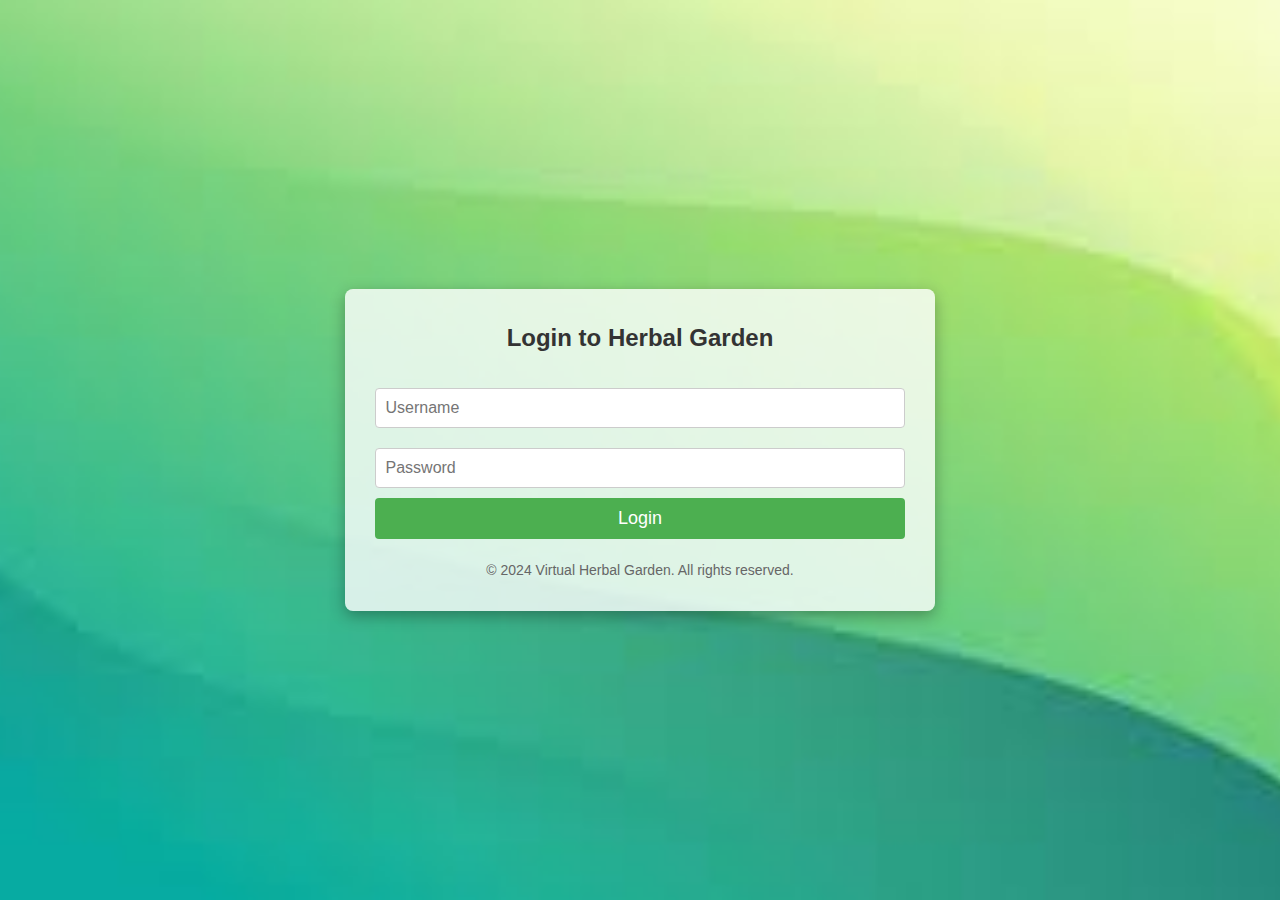
<file: v.html>
<!DOCTYPE html>
<html lang="en">
<head>
    <meta charset="UTF-8">
    <meta name="viewport" content="width=device-width, initial-scale=1.0">
    <title>Login | Virtual Herbal Garden</title>
    <link rel="stylesheet" href="styles.css">
    <style>
        body {
            font-family: Arial, sans-serif;
            margin: 0;
            padding: 0;
            display: flex;
            justify-content: center;
            align-items: center;
            height: 100vh;
            background-image: url('[data-uri]'); /* Background image from Unsplash */
            background-size: cover;
            background-position: center;
        }

        .login-container {
            background-color: rgba(255, 255, 255, 0.8);
            padding: 30px;
            border-radius: 8px;
            box-shadow: 0 5px 15px rgba(0, 0, 0, 0.3);
            text-align: center;
        }

        h1 {
            margin-bottom: 20px;
            font-size: 24px;
            color: #333;
        }

        input[type="text"], input[type="password"] {
            width: 100%;
            padding: 10px;
            margin: 10px 0;
            border-radius: 4px;
            border: 1px solid #ccc;
            font-size: 16px;
        }

        input[type="submit"] {
            width: 100%;
            padding: 10px;
            background-color: #4CAF50;
            color: white;
            border: none;
            border-radius: 4px;
            font-size: 18px;
            cursor: pointer;
        }

        input[type="submit"]:hover {
            background-color: #45a049;
        }

        .footer {
            margin-top: 20px;
            font-size: 14px;
            color: #666;
        }
    </style>
</head>
<body>
    <div class="login-container">
        <h1>Login to Herbal Garden</h1>
        <form action="index.html" method="GET">
            <input type="text" name="username" placeholder="Username" required pattern=".*@.*\d.*" title="Username must contain '@' and at least one number">
            <input type="password" name="password" placeholder="Password" required>
            <input type="submit" value="Login">
        

        </form>
        <div class="footer">
            &copy; 2024 Virtual Herbal Garden. All rights reserved.
        </div>
    </div>
</body>
</html>
</file>
<file: styles.css>
/* Basic Reset */
* {
    margin: 0;
    padding: 0;
    box-sizing: border-box;
}

/* Body */
body {
    font-family: Arial, sans-serif;
    line-height: 1.6;
    color: #333;
    background-color: #f4f4f4;
}

/* Header */
header {
    background: #333;
    color: #fff;
    padding: 1rem 2rem;
    display: flex;
    justify-content: space-between;
    align-items: center;
}

header .logo {
    font-size: 1.5rem;
    font-weight: bold;
}

header nav ul {
    list-style: none;
    display: flex;
}

header nav ul li {
    margin: 0 1rem;
}

header nav ul li a {
    color: #fff;
    text-decoration: none;
}

header nav ul li a:hover {
    text-decoration: underline;
}

/* Hero Section */
.hero {
    background: url('images/wallpaperflare.com_wallpaper.jpg') no-repeat center center/cover;
    color: #fff;
    text-align: center;
    padding: 4rem 2rem;
}

.hero h1 {
    font-size: 2.5rem;
    margin-bottom: 1rem;
}

.hero p {
    font-size: 1.2rem;
    margin-bottom: 1rem;
}

.hero a {
    color: #fff;
    background: #5cb85c;
    padding: 0.5rem 1rem;
    text-decoration: none;
    border-radius: 5px;
}

.hero a:hover {
    background: #4cae4c;
}



/* Image Slider */
.image-slider {
    padding: 2rem;
    background: linear-gradient(135deg, rgba(240, 255, 240, 0.9), rgba(255, 255, 255, 0.9)); /* Herbal-like background with a gradient */
    position: relative; /* For arrow controls */
    overflow: hidden; 
    border-radius: 12px; /* Rounded edges for a modern look */
    box-shadow: 0 8px 16px rgba(0, 0, 0, 0.1); /* Subtle shadow for depth */
}

.slides {
    display: flex;
    overflow-x: auto; 
    overflow-y: hidden; 
    gap: 1.5rem;
    scroll-snap-type: x mandatory; 
    scroll-behavior: smooth; /* Smooth scrolling between slides */
    padding-bottom: 1rem;
}

/* Custom scrollbar for a professional touch */
.slides::-webkit-scrollbar {
    height: 8px;
}

.slides::-webkit-scrollbar-thumb {
    background-color: rgba(90, 138, 64, 0.8); /* Herbal-like green */
    border-radius: 10px;
}

.slides::-webkit-scrollbar-track {
    background-color: rgba(0, 0, 0, 0.05);
}

/* Each slide */
.slide {
    flex: none;
    width: 320px; /* Wider slide */
    background: #fff; /* Cleaner white background */
    border: none;
    border-radius: 12px; /* Softer, rounded corners */
    text-align: center;
    padding: 1.5rem; /* More padding for better spacing */
    scroll-snap-align: start;
    transition: transform 0.3s ease, box-shadow 0.3s ease, background-color 0.3s ease;
    box-shadow: 0 4px 6px rgba(0, 0, 0, 0.1); /* Light shadow for depth */
}

/* On hover: slide expands and shadow deepens */
.slide:hover {
    transform: scale(1.08);
    box-shadow: 0 6px 12px rgba(0, 0, 0, 0.2);
    background-color: rgba(90, 138, 64, 0.05); /* Light herbal green tint on hover */
}

.slide img {
    max-width: 100%;
    height: auto;
    border-radius: 8px;
    margin-bottom: 1rem; /* Space between image and text */
    transition: transform 0.3s ease;
}

/* Slight zoom effect on the image when hovering over the slide */
.slide:hover img {
    transform: scale(1.05);
}

.slide p {
    margin-top: 0.5rem;
    font-weight: bold;
    color: #333; /* Darker, more professional text color */
    font-size: 1.1rem; /* Slightly larger text for emphasis */
}

/* ... (rest of your CSS) */

.redirect-button {
    background-color: rgba(90, 138, 64, 0.8);
    color: #fff;
    border: none;
    padding: 0.5rem 1rem;
    border-radius: 5px;
    cursor: pointer;
    margin-top: 1rem;
}

.redirect-button:hover {
    background-color: rgba(90, 138, 64, 0.9);
}

/* Optional: Add arrow controls */
.slider-controls {
    position: absolute;
    top: 50%;
    width: 100%;
    display: flex;
    justify-content: space-between;
    transform: translateY(-50%);
    pointer-events: none; /* Ensures arrows don't interfere with scroll */
}

.slider-controls button {
    background-color: rgba(90, 138, 64, 0.7); /* Herbal green */
    color: white;
    border: none;
    padding: 10px 20px;
    border-radius: 50%;
    cursor: pointer;
    transition: background-color 0.3s ease;
    pointer-events: all; /* Ensure buttons can be clicked */
}

.slider-controls button:hover {
    background-color: rgba(90, 138, 64, 0.9); /* Darker green on hover */
}

/* Optional: Add arrow icons (using font-awesome or similar) */
.slider-controls button i {
    font-size: 1.5rem;
}



/* Optional: Add arrow controls */
.slider-controls {
    position: absolute;
    top: 50%;
    width: 100%;
    display: flex;
    justify-content: space-between;
    transform: translateY(-50%);
}

.control-button {
    background: rgba(0, 0, 0, 0.5);
    color: #fff;
    border:none;
    padding: 0.5rem;
    cursor: pointer;
    border-radius: 50%;
}

.control-button:hover {
    background: rgba(0, 0, 0, 0.7);
}



/* Content Sections */
section {
    padding: 2rem;
    background: #fff;
    margin: 1rem 0;
    transition: background-color 0.3s, transform 0.3s;
}

section:hover {
    background-color: #f0f0f0;
    transform: translateY(-5px);
}

section h2 {
    font-size: 2rem;
    margin-bottom: 1rem;
}

section p {
    font-size: 1.1rem;
    margin-bottom: 1rem;
}

section img {
    max-width: 100%;
    height: auto;
    border-radius: 5px;
}

/* About Section */
#about {
    padding: 40px 20px;
    background: linear-gradient(135deg, rgba(225, 245, 220, 0.8), rgba(255, 255, 255, 0.8)), url('path/to/herbal-background.jpg');
    background-size: cover;
    background-position: center;
    border: 2px solid #cce5cc;
    border-radius: 12px;
    box-shadow: 0 6px 12px rgba(0, 0, 0, 0.1);
}

.about-container {
    display: flex;
    align-items: center;
    justify-content: center;
    gap: 20px; 
    max-width: 1200px; 
    margin: 0 auto;
    background: rgba(255, 255, 255, 0.9);
    padding: 20px;
    border-radius: 8px;
    box-shadow: 0 4px 8px rgba(0, 0, 0, 0.1);
    transition: transform 0.3s ease, box-shadow 0.3s ease; /* Adding smooth transition for hover */
}

/* Add scaling and shadow on hover for a more interactive feel */
.about-container:hover {
    transform: translateY(-10px); /* Slight upward movement */
    box-shadow: 0 8px 16px rgba(0, 0, 0, 0.2); /* Deeper shadow on hover */
}

.about-container img {
    max-width: 50%;
    height: auto;
    max-height: 400px; 
    object-fit: cover;
    border-radius: 8px;
    transition: transform 0.3s ease; /* Smooth transition for image scaling */
}

/* Zoom in on the image when hovered */
.about-container img:hover {
    transform: scale(1.05); /* Slight zoom-in effect */
}

.about-text {
    flex: 1;
}

.about-text h2 {
    font-size: 2rem;
    margin-bottom: 20px;
    color: #000;
}

.about-text p {
    font-size: 1.2rem;
    margin-bottom: 1rem;
    color: #5a8a40;
    position: relative; /* Positioning for the background highlight effect */
    padding: 10px;
    transition: color 0.3s ease, background-color 0.3s ease, box-shadow 0.3s ease; /* Smooth transition for hover */
}

/* Add a background highlight and shadow on hover */
.about-text p:hover {
    color: #000; /* Change text color to black */
    background-color: rgba(90, 138, 64, 0.1); /* Subtle background highlight */
    box-shadow: 0 4px 6px rgba(0, 0, 0, 0.1); /* Add a slight shadow for emphasis */
    border-radius: 8px; /* Rounded corners for a more polished look */
}

/* Optional additional effect: underline the text with animation */
.about-text p::before {
    content: '';
    position: absolute;
    width: 0;
    height: 2px;
    bottom: 0;
    left: 0;
    background-color: #5a8a40;
    visibility: hidden;
    transition: all 0.3s ease-in-out;
}

.about-text p:hover::before {
    visibility: visible;
    width: 100%; /* Underline expands across the text */
}




/* Grid Layout */
/* Plant Grid, Benefits Content, Testimonials Grid */
.plant-grid, .benefits-content, .testimonials-grid {
    display: flex;
    gap: 2rem; /* Increased gap for better spacing */
    flex-wrap: wrap;
    justify-content: center;
    padding: 3rem 2rem; /* Balanced spacing for a clean layout */
    background: #ffffff; /* Clean white background */
    border-radius: 12px; /* Slightly rounded corners */
    border: 1px solid #dce7d8; /* Light green border for a subtle herbal touch */
    box-shadow: 0 4px 8px rgba(0, 0, 0, 0.1); /* Enhanced shadow for a professional depth */
}

/* Plant Items, Benefit Items, Testimonial Items */
.plant-item, .benefit-item, .testimonial-item {
    flex: 1;
    min-width: 280px;
    max-width: 350px;
    background: #ffffff; /* White background for consistency */
    padding: 1.5rem;
    border-radius: 10px;
    text-align: center;
    transition: transform 0.3s ease, box-shadow 0.3s ease, background-color 0.3s ease;
    border: 1px solid #d4e6d2; /* Light green border to hint at herbal theme */
    box-shadow: 0 2px 6px rgba(0, 0, 0, 0.15); /* Slightly deeper shadow for depth */
}

/* Hover Effects for Interactivity */
.plant-item:hover, .benefit-item:hover, .testimonial-item:hover {
    transform: translateY(-5px); /* Slight lift effect on hover */
    box-shadow: 0 8px 16px rgba(0, 0, 0, 0.2);
    background-color: #f3f8f3; /* Subtle light greenish-white background on hover */
}

/* Images for Plant and Testimonial Items */
.plant-item img, .testimonial-item img {
    max-width: 100%;
    height: auto;
    border-radius: 8px; /* Slightly less rounded for a sharper look */
    margin-bottom: 1rem;
    transition: transform 0.3s ease;
}

.plant-item img:hover, .testimonial-item img:hover {
    transform: scale(1.05); /* Slight zoom-in effect for images on hover */
}

/* Benefits Content Styling */
.benefit-item {
    flex: 1;
    max-width: 30%;
    padding: 1.5rem;
    background: #ffffff;
    border-radius: 10px;
    border: 1px solid #e0f4e0; /* Light green border */
    box-shadow: 0 4px 8px rgba(0, 0, 0, 0.1);
    text-align: left;
    transition: box-shadow 0.3s ease, background-color 0.3s ease;
}

.benefit-item:hover {
    background-color: #f0f8f0; /* Subtle light green background on hover */
    box-shadow: 0 8px 16px rgba(0, 0, 0, 0.2);
}

/* Headings and Text within Items */
.plant-item h3, .benefit-item h3, .testimonial-item h3 {
    font-size: 1.8rem;
    color: #2e7d32; /* Dark green for headings */
    margin-bottom: 1rem;
    font-family: 'Georgia', serif;
}

.plant-item p, .benefit-item p, .testimonial-item p {
    font-size: 1.2rem;
    color: #666666; /* Medium gray for text to ensure readability */
    line-height: 1.6;
    transition: color 0.3s ease;
}

.plant-item p:hover, .benefit-item p:hover, .testimonial-item p:hover {
    color: #004d00; /* Darker green on hover for emphasis */
}

/* Testimonials Special Style */
.testimonial-item {
    background: #ffffff;
    padding: 2rem;
    position: relative;
    border: 1px solid #dce7d8; /* Light green border */
    box-shadow: 0 4px 8px rgba(0, 0, 0, 0.15);
    transition: all 0.3s ease;
    overflow: hidden; /* Ensure content stays within the container */
}

.testimonial-item::before {
    content: '“';
    font-size: 4rem;
    color: #a8d5a2; /* Soft green for quote marks */
    position: absolute;
    top: -1rem;
    left: 1rem;
    font-family: 'Georgia', serif;
}

.testimonial-item::after {
    content: '”';
    font-size: 4rem;
    color: #a8d5a2; /* Soft green for quote marks */
    position: absolute;
    bottom: -1rem;
    right: 1rem;
    font-family: 'Georgia', serif;
}

/* Responsive Adjustments */
@media (max-width: 768px) {
    .plant-item, .benefit-item, .testimonial-item {
        max-width: 100%;
        margin-bottom: 1.5rem;
    }

    .benefit-item {
        text-align: center;
    }
}



/* Garden Preview Section */

#garden-preview {
    background: linear-gradient(135deg, rgba(224, 242, 233, 0.8), rgba(245, 249, 245, 0.9)), url('path/to/herbal-background.jpg');
    background-size: cover;
    background-position: center;
    padding: 4rem 2rem;
    text-align: center;
    border: 2px solid rgba(204, 229, 204, 0.8);
    border-radius: 15px;
    box-shadow: 0 6px 15px rgba(0, 0, 0, 0.12);
    color: #487f35; /* Herbal green initial text color */
    position: relative;
    overflow: hidden;
    transition: background 0.3s ease-in-out, border-color 0.3s ease-in-out;
}

/* Heading and Paragraph Hover Effects */
#garden-preview h2, #garden-preview p {
    transition: color 0.4s ease; /* Smooth color transition */
}

#garden-preview h2:hover, #garden-preview p:hover {
    color: #000; /* Text turns black on hover */
}

/* Decorative Herbal Elements */
#garden-preview::before, #garden-preview::after {
    content: '';
    position: absolute;
    border-radius: 50%;
    background: rgba(94, 153, 84, 0.15);
    filter: blur(30px);
    z-index: -1;
}

#garden-preview::before {
    width: 120px;
    height: 120px;
    top: -40px;
    left: -40px;
}

#garden-preview::after {
    width: 180px;
    height: 180px;
    bottom: -60px;
    right: -60px;
}

/* Heading Styles */
#garden-preview h2 {
    font-size: 2.7rem;
    color: #3e6b2f;
    margin-bottom: 1.8rem;
    font-family: 'Georgia', serif;
    text-shadow: 1px 1px 4px rgba(0, 0, 0, 0.1);
}

/* Video Container */
.video-container {
    display: flex;
    justify-content: center;
    align-items: center;
    margin-top: 2.5rem;
}

.video-container video {
    width: 46%;
    max-width: 850px;
    border-radius: 15px;
    box-shadow: 0 6px 12px rgba(0, 0, 0, 0.15);
    transition: transform 0.3s ease, box-shadow 0.3s ease;
}

.video-container video:hover {
    transform: scale(1.03);
    box-shadow: 0 8px 16px rgba(0, 0, 0, 0.2);
}

/* Paragraph Text */
#garden-preview p {
    font-size: 1.3rem;
    color: #487f35;
    margin-top: 1.2rem;
    font-family: 'Arial', sans-serif;
    line-height: 1.7;
    max-width: 700px;
    margin-left: auto;
    margin-right: auto;
    transition: color 0.4s ease;
}

/* Hover effect for the entire section */
#garden-preview:hover {
    background: linear-gradient(135deg, rgba(220, 235, 220, 0.9), rgba(240, 250, 240, 0.9)), url('path/to/herbal-background.jpg'); 
    border-color: rgba(180, 210, 180, 0.9); /* Slight color change on hover */
}

/* Responsive Adjustments */
@media (max-width: 768px) {
    #garden-preview h2 {
        font-size: 2.2rem;
    }

    .video-container video {
        width: 90%;
    }

    #garden-preview p {
        font-size: 1.1rem;
    }
}





/* Interactive Experience Section */
#contact {
    padding: 5rem 0;
    background: rgb(226, 226, 226);
    display: flex;
    justify-content: center;
    align-items: center;
}
.contact-container {
    display: flex;
    background: #fff;
    width: 75%;
    
}

.contact-img {
    width: 60%;
}

.contact-img img {
    display: block;
    height: 400px;
    width: 100%;
    object-position: center;
    object-fit: cover;
    
}

.form-container {
    padding: 1rem;
    width: 50%;
    margin: auto;
}

.form-container input {
    display: block;
    width: 100%;
    border: none;
    border-bottom: 2px solid #ddd;
    padding: 1rem 0;
    box-shadow: none;
    outline: none;
    margin-bottom: 1rem;
    color: #444;
    font-weight: 500;
}

.form-container textarea {
    display: block;
    width: 100%;
    border: none;
    border-bottom: 2px solid #ddd;
    color: #444;
    outline: none;
    padding: 1rem 0;
    resize: none;
}

.form-container h2 {
    font-size: 2.7rem;
    font-weight: 500;
    color: #444;
    margin-bottom: 1rem;
    margin-top: -1.2rem;
}

.form-container a {
    font-size: 1.3rem;
}


.btn {
    display: inline-block;
    padding: 0.5em 1.5em;
    text-decoration: none;
    border-radius: 50px;
    cursor: pointer;
    outline: none;
    margin-top: 1em;
    text-transform: uppercase;
    font-weight: small;
}

.btn-primary {
    color: #fff;
    background: #5cb85c;
}

.btn-primary:hover {
    background: #2e4631;
    transition: background 0.3s ease-in-out;
}

/* Call-to-Action Section */
.harmony-section {
    background: #2e4631; 
    color: #f5f5f5; 
    text-align: center;
    padding: 60px 20px;
    transition: background-color 0.3s, transform 0.3s;
}

.harmony-section:hover {
    background-color: #3b5e43;
    transform: scale(1.02);
}

.harmony-section .section-title {
    font-size: 2.5rem;
    font-weight: bold;
    margin-bottom: 20px;
    color: #a9c5a2; 
}

.harmony-section .section-subtitle {
    font-size: 1.2rem;
    margin-bottom: 30px;
    max-width: 800px;
    margin-left: auto;
    margin-right: auto;
    color: #c2d6c0; 
}

.harmony-section .harmony-description {
    font-size: 1rem;
    max-width: 700px;
    margin-left: auto;
    margin-right: auto;
    color: #f5f5f5; 
}

/* Footer */
footer {
    background: #333;
    color: #fff;
    text-align: center;
    padding: 1rem 2rem;
}

.footer-links a {
    color: #fff;
    margin: 0 1rem;
    text-decoration: none;
}

.footer-links a:hover {
    text-decoration: underline;
}

.footer-links {
    margin-bottom: 1rem;
}

/* Model Pages Slider (Reuse the Image Slider Styles) */
/* Scrollable Image Section */
.horizontal-scroll {
    display: flex;
    overflow-x: auto;
    padding-bottom: 1rem;
    gap: 20px;
    scroll-snap-type: x mandatory;
    scroll-behavior: smooth;
    padding-bottom: 1rem;
}

/* Custom scrollbar styling */
.horizontal-scroll::-webkit-scrollbar {
    height: 10px;
}

.horizontal-scroll::-webkit-scrollbar-thumb {
    background-color: rgba(90, 138, 64, 0.8); /* Herbal green */
    border-radius: 10px;
}

.horizontal-scroll::-webkit-scrollbar-track {
    background-color: rgba(0, 0, 0, 0.05);
}

/* Each Thumbnail Item */
.model-page-thumbnail {
    flex: none;
    scroll-snap-align: start;
    background: white;
    padding: 1rem;
    border-radius: 10px;
    box-shadow: 0 4px 6px rgba(0, 0, 0, 0.1);
    transition: transform 0.3s ease, box-shadow 0.3s ease;
    cursor: pointer;
}

.model-page-thumbnail img {
    width: 200px;
    height: auto;
    border-radius: 8px;
    transition: transform 0.3s ease;
}

/* Hover effect on the thumbnails */
.model-page-thumbnail:hover {
    transform: scale(1.08);
    box-shadow: 0 6px 12px rgba(0, 0, 0, 0.2);
}

.model-page-thumbnail:hover img {
    transform: scale(1.05);
}
</file>
